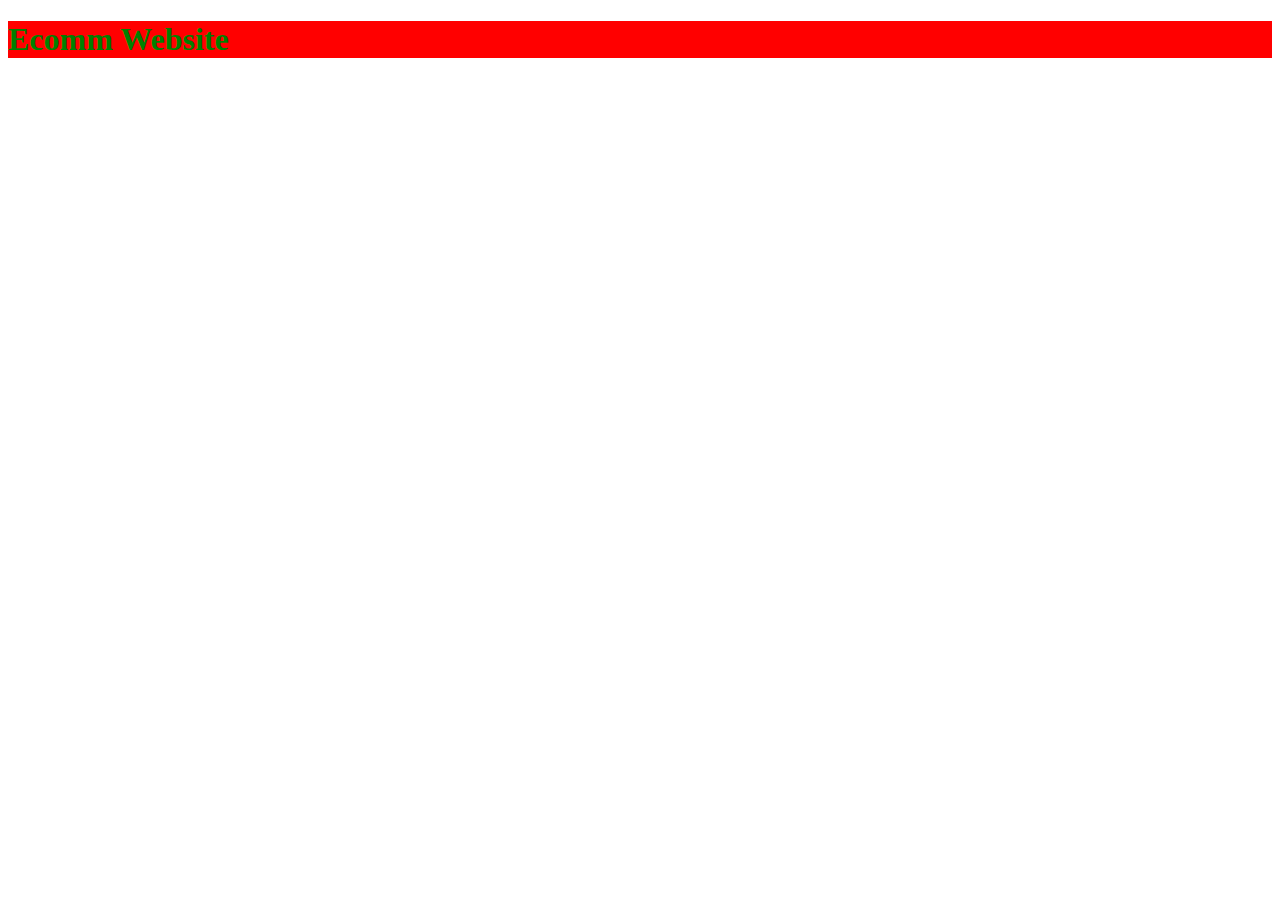
<file: Web Dev/Basic.html>
<!DOCTYPE html>
<html>
    <head>
        <title>E-Commerce Website</title>
        <link rel="stylesheet" href="style.css">
        <!-- Internal CSS -->
        <style>
            h1{
                background-color: red;
            }
        </style>
    </head>

    <body>
        <!-- Inline CSS -->
        <h1 style="color: green;">Ecomm Website</h1> 
    </body>

</html>
</file>
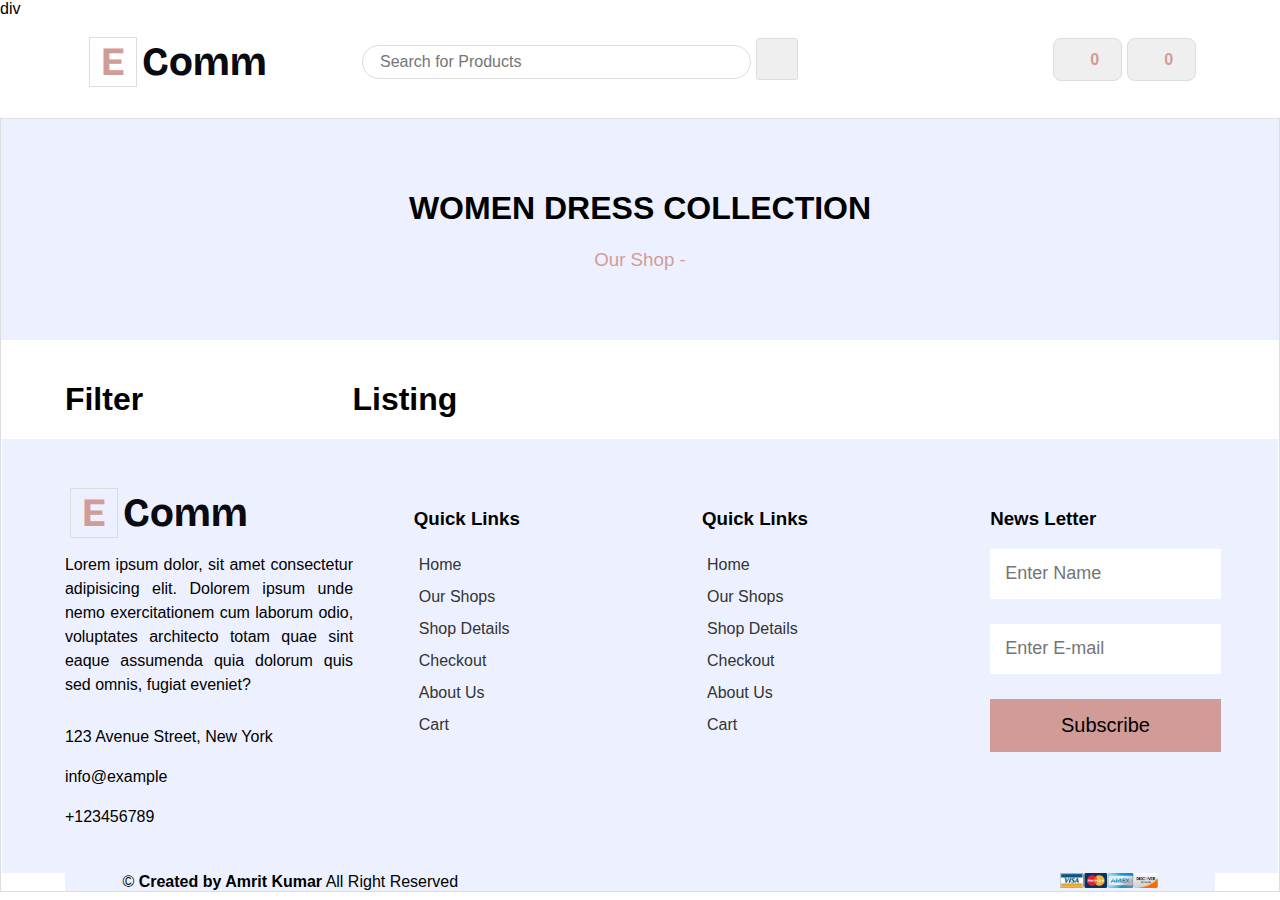
<file: Web Dev/shop.html>
div<!DOCTYPE html>
<html lang="en">
  <head>
    <meta charset="UTF-8" />
    <meta name="viewport" content="width=device-width, initial-scale=1.0" />
    <link rel="stylesheet" href="style.css" />
    <link rel="stylesheet" href="common.css" />
    <link
      href="https://fonts.googleapis.com/css2?family=Bricolage+Grotesque&family=Jacquard+24&display=swap"
      rel="stylesheet"
    />
    <link
      rel="stylesheet"
      href="https://cdnjs.cloudflare.com/ajax/libs/font-awesome/6.5.2/css/all.min.css"
      integrity="sha512-SnH5WK+bZxgPHs44uWIX+LLJAJ9/2PkPKZ5QiAj6Ta86w+fsb2TkcmfRyVX3pBnMFcV7oQPJkl9QevSCWr3W6A=="
      crossorigin="anonymous"
      referrerpolicy="no-referrer"
    />
    <title>Document</title>
  </head>
  <body>
    <div class="container">
      <div class="header">
        <div class="logo arrange-left width-25">
          <h1><span>E</span><span>Comm</span></h1>
        </div>
        <div class="search-product arrange-left width-50">
          <input type="text" placeholder="Search for Products" />
          <button>
            <i class="fa-solid fa-magnifying-glass"></i>
          </button>
        </div>
        <div class="selected-product arrange-left width-25">
          <button class="common-btn">
            <i class="fa-solid fa-cart-shopping"></i><span>0</span>
          </button>
          <button class="common-btn">
            <i class="fa-solid fa-heart"></i><span>0</span>
          </button>
        </div>
      </div>
    </div>
    <div class="full-banner-container">
      <div class="shop-header">
        <h1>Women Dress Collection</h1>
        <h3>Our Shop -</h3>
      </div>
      <div class="container next-row">
        <div class="width-25 arrange-left">
            <h1>Filter</h1>
        </div>
        <div class="width-75 arrange-left">
            <h1>Listing</h1>
        </div>
      </div>
      <div class="container next-row">
        <div class="footer ">
          <div class="width-25 arrange-left margin-right-5">
            <div class="logo">
              <h1><span>E</span><span>Comm</span></h1>
            </div>
            <p>Lorem ipsum dolor, sit amet consectetur adipisicing elit. Dolorem ipsum unde nemo exercitationem cum laborum odio, voluptates architecto totam quae sint eaque assumenda quia dolorum quis sed omnis, fugiat eveniet?</p>
            <ul class="Contact-list">
              <li><i class="fa-solid fa-map-marker"></i>123 Avenue Street, New York</li>
              <li><i class="fa-solid fa-envelope"></i>info@example</li>
              <li><i class="fa-solid fa-phone"></i>+123456789</li>
            </ul>
          </div>
          <div class="width-25 quick-links arrange-left">
            <h3>Quick Links</h3>
            <ul>
              <li><a href="#"><i class="fa fa-angle-right"></i><span>Home</span></a></li>
              <li><a href="#"><i class="fa fa-angle-right"></i><span>Our Shops</span></a></li>
              <li><a href="#"><i class="fa fa-angle-right"></i><span>Shop Details</span></a></li>
              <li><a href="#"><i class="fa fa-angle-right"></i><span>Checkout</span></a></li>
              <li><a href="#"><i class="fa fa-angle-right"></i><span>About Us</span></a></li>
              <li><a href="#"><i class="fa fa-angle-right"></i><span>Cart</span></a></li>
            </ul>
          </div>
          <div class="width-25 quick-links arrange-left">
            <h3>Quick Links</h3>
            <ul>
              <li><a href="#"><i class="fa fa-angle-right"></i><span>Home</span></a></li>
              <li><a href="#"><i class="fa fa-angle-right"></i><span>Our Shops</span></a></li>
              <li><a href="#"><i class="fa fa-angle-right"></i><span>Shop Details</span></a></li>
              <li><a href="#"><i class="fa fa-angle-right"></i><span>Checkout</span></a></li>
              <li><a href="#"><i class="fa fa-angle-right"></i><span>About Us</span></a></li>
              <li><a href="#"><i class="fa fa-angle-right"></i><span>Cart</span></a></li>
            </ul>
          </div>
          <div class="width-25 arrange-left">
            <h3>News Letter</h3>
            <input type="text" name="Name" class="footer-input" placeholder="Enter Name">
            <input type="text" name="Name" class="footer-input" placeholder="Enter E-mail">
            <button class="Sub-btn">Subscribe</button>
          </div>
        </div>
        <div class="copy-right">
          <div>
            © <b>Created by Amrit Kumar</b> All Right Reserved
          </div>
            <img src="payment-icon.jpeg" alt="">
        </div>
      </div>
    </div>
  </body>
</html>
</file>
<file: Web Dev/style.css>
.logo h1 {
  margin: 0;
  font-size: 40px;
  font-family: "Bricolage Grotesque", sans-serif;
  font-optical-sizing: auto;
  font-weight: 700;
  font-style: normal;
  color: rgb(11, 10, 17);
}

.logo h1 span:first-of-type {
  padding-left: 11px;
  margin: 5px;
  border: 1px solid #ddd;
  color: #d19c97;
  padding-right: 11px;
}

.search-product input {
  width: 70%;
  border-radius: 20px;
  height: 34px;
  padding: 3px;
  border: 1px solid #ddd;
  font-size: 16px;
  color: #666;
  padding-left: 17px;
}

.search-product input:focus {
  outline: none;
}

.search-product button {
  height: 42px;
  border: 1px solid #ddd;
  font-size: 16px;
  border-radius: 3px;
  color: #d19c97;
  width: 42px;
  text-align: center;
  padding: 12px;
}

.header {
  margin: 20px;
  min-height: 60px;
}

.selected-product {
  text-align: right;
}

.full-banner-container {
  border: 1px solid #ddd;
}

.list-header {
  margin-top: 20px;
  height: 22px;
  padding: 23px;
  background-color: #d19c97;
}

.list-header h4 {
  display: inline;
  margin-left: 10px;
}

.list-header span {
  padding: 4px;
  float: right;
}

.category-list ul {
  margin: 0px;
  padding: 0px;
  border: 1px solid #ddd;
  list-style-type: none;
}

.category-list ul li {
  padding: 20px 40px;
  border-bottom: 1px solid #ddd;
}

.category-list ul li a {
  text-decoration: none;
  color: #333;
}

.category-list ul li a:hover {
  color: #d19c97;
}

.shop-menu {
  display: flex;
}

.left-menu-list {
  width: 70%;
}

.right-menu-list {
  width: 30%;
}

.shop-menu ul {
  display: flex;
  margin: 0;
  padding: 0;
  list-style-type: none;
}

.shop-menu ul li {
  min-width: 75px;
  padding: 20px;
}

.shop-menu ul li a {
  text-decoration: none;
  color: #333;
}
.shop-menu ul li a:hover {
  color: #d19c97;
}

.shop-menu .dropdown {
  display: none;
  position: absolute;
  box-shadow: #ddd 2px 2px;
  border: 1px solid #ddd;
  background-color: white;
}

.dropdown-head:hover ul.dropdown {
  display: block;
  z-index: 1000;
}

.banner {
  position: relative;
  height: 700px;
  float: left;
  width: 100%;
  margin-left: 10px;
}

.banner img {
  width: 100%;
  height: 100%;
  object-fit: cover;
  opacity: 70%;
}

.banner-text {
  position: absolute;
  top: 0;
  bottom: 0;
  left: 0;
  right: 0;
  display: flex;
  align-items: center;
  justify-content: center;
  flex-direction: column;
  color: #111;
}

.banner-text h4 {
  margin: 0;
  text-transform: uppercase;
  font-size: 30px;
}

.banner-text h3 {
  margin: 0;
  font-size: 50px;
}

.banner-text a.show-now {
  text-decoration: none;
  color: #fff;
  background-color: #111;
  padding: 10px 15px;
  font-size: 17px;
  margin-top: 32px;
}

.feature-points {
  border: 1px solid #ddd;
  margin-top: 30px;
  margin-bottom: 30px;
  margin-right: 30px;
}

.feature-points .icon-text-wrap {
  padding: 30px;
  display: flex;
}

.icon-text-wrap span:first-of-type {
  font-size: 30px;
  color: #d19c97;
  padding-left: 38px;
  padding-right: 21px;
}

.icon-text-wrap span {
  font-size: 25px;
  font-weight: 600;
}

.category-item {
  border: 1px solid #ccc;
  margin-top: 30px;
  margin-right: 25px;
  height: 400px;
  padding: 30px;
  margin-bottom: 50px;
}

.product-count {
  text-align: right;
  font-size: 20px;
}

.category-item img {
  height: 300px;
  padding-left: 140px;
  margin-top: 10px;
  margin-bottom: 10px;
}

.category-type {
  margin-bottom: 0;
  text-align: center;
  font-size: 23px;
  font-weight: 600;
}

.offer-section {
  margin-top: 30px;
  margin-bottom: 50px;
  background-color: #edf1ff;
  position: relative;
  margin-right: 20px;
  border: 1px solid #ddd;
  padding: 25px;
}

.offer-section img {
  max-width: 50%;
  max-height: 100%;
  position: absolute;
  bottom: 0;
  z-index: 100;
  float: left;
}

.offer-section .offer-text {
  text-align: right;
  padding: 50px;
}

.offer-section .offer-text h5 {
  color: #d19c97;
  font-size: 25px;
  text-transform: uppercase;
  font-weight: 400;
  margin: 0;
}

.offer-section .offer-text h3 {
  font-size: 40px;
  font-weight: 600;
  margin-top: 15px;
}

.offer-section .offer-text button {
  padding: 15px 30px;
  color: #d19c97;
  border: 1px solid #d19c97;
  background-color: transparent;
  cursor: pointer;
}

.offer-section .offer-text button:hover {
  background-color: #d19c97;
  color: #ccc;
}

.cart {
  border: 1px solid #ddd;
  margin-right: 25px;
  margin-bottom: 50px;
}

.cart img {
  height: 400px;
  padding-left: 73px;
  border-top: 1px solid #ddd;
  font-weight: 400;
}

.cart .cart-details .header-name {
  margin: 0;
  text-align: center;
  font-size: 20px;
}

.cart .cart-details {
  border: 1px solid #ddd;
}

.cart .cart-details .cart-price {
  display: flex;
  justify-content: center;
}

.cart .cart-price h6 {
  margin: 0;
  font-size: 16px;
  padding: 10px 5px;
  font-weight: 500;
}

.cart .cart-price .old-price {
  text-decoration: line-through;
  color: #666;
}

.cart .cart-footer {
  display: flex;
  justify-content: space-between;
  padding: 15px;
}

.cart .cart-footer a {
  color: #d19c97;
  text-decoration: none;
}

.cart-header {
  margin: 0;
  text-align: center;
  padding-bottom: 30px;
  font-size: 40px;
  font-weight: 600;
}

.stay-updated {
  padding-left: 200px;
  padding-right: 200px;
  text-align: center;
  margin-bottom: 100px;
  background-color: #edf1ff;
  padding-bottom: 80px;
}

.stay-updated h1 {
  padding-top: 80px;
}

.stay-updated p {
  line-height: 2;
  color: #666;
}

.stay-updated .updated-input {
  display: flex;
}

.stay-updated .updated-input input {
  flex: 100%;
  border-radius: 0;
  height: 47px;
  border: none;
  padding-left: 20px;
  font-size: 16px;
}

.stay-updated .updated-input button {
  border-radius: 0;
  border: 1px solid #d19c97;
  color: #000;
  background-color: #d19c97;
  padding: 13px 30px;
  font-size: 16px;
}

.stay-updated .updated-input button:hover{
  cursor: pointer;
}

.stay-updated .updated-input input:focus {
  outline: none;
}

.cart .men-denim{
  width: 200px
}

.footer{
  margin-right: -5.5%;
  margin-left: -5.5%;
  background-color: #edf1ff;
  padding-left: 5.5%;
  padding-top: 50px;
  padding-bottom: 20px;
  display: flex;
}

.footer p{
  text-align: justify;
  line-height: 1.5;
  margin-bottom: 20px;
}

.footer .Contact-list{
  list-style-type: none;
  padding: 0;
  line-height: 2.5;
}

.footer .Contact-list i{
  color: #d19c97;
  width: 25px;
}

.quick-links ul{
  list-style-type: none;
  padding: 0;
  line-height: 2;
}

.quick-links a{
  text-decoration: none;
  color: #333;
}

.quick-links a i{
  padding-right: 5px;
}

.footer-input{
  border: none;
  width: 80%;
  height: 50px;
  margin-bottom: 25px;
  font-size: 18px;
  padding-left: 15px;
}
.footer-input:focus {
  outline: none;
}

.Sub-btn{
  border: 0;
  background-color: #d19c97;
  padding: 15px;
  width: 80%;
  font-size: 20px;
}

.Sub-btn:hover{
  cursor: pointer;
}

.vendor-list{
  display: flex;
  justify-content: space-between;
  padding-left: 5%;
  padding-right: 5%;
  margin-bottom: 100px
}

.vendor-list img{
  height: 100%;
  width: 100%;
}

.copy-right{
  background-color: #edf1ff;
  padding-left: 5%;
  padding-right: 5%;
  display: flex;
  justify-content: space-between;
}

.copy-right img{
  height: 15px;
}

/*Shop file type*/

.shop-header{
  background-color: #edf1ff;
  text-align: center;
  padding-top: 50px;
  padding-bottom: 50px;
  margin-bottom: 20px;
}

.shop-header h1{
  text-transform: uppercase;
}

.shop-header h3{
  color: #d19c97;
  font-weight: 500;
}

@media only screen and (max-width:992px) {
  .search-product{
    display: flex;
  }

  .search-product input{
    flex: 100%;
  }
  .selected-product{
    text-align:left ;
  }
  .shop-menu ul{
    display: block;
  }
  .shop-menu ul li{
    padding: 10px;
  }

  .stay-updated{
    padding-top: 25px;
    padding-left: 5%;
    padding-right: 5%;
    padding-bottom: 40px;
  }
  .vendor-list{
    justify-content: start;
    flex-wrap: wrap;
  }

  .footer{
    display: block;
  }

}
</file>
<file: Web Dev/common.css>
body{
    margin: 0;
    font-family: "Poppins", sans-serif;
    font-weight: 400;
    font-style: normal;
}

.container {
    margin-left: 5%;
    margin-right: 5%;
}

.arrange-left{
    float: left;
}

.width-25{
    width: 25%;
}

.width-50{
    width: 50%;
}

.common-btn {
    height: 43px;
    min-width: 25%;
    border: 1px solid #ddd;
    color: #d19c97;
    border-radius: 8px;
    text-align: center;
}

.common-btn span{
    font-size: 16px;
    font-weight: 700;
}

.selected-product button i{
    margin-right: 15px;
}

.next-row{
    clear: both;
}

.width-75{
    width: 75%;
}

.width-33{
    width: 33.3%;
}

.margin-right-5{
    margin-right: 5%;
}
.width-20{
    width: 20%;
}

@media only screen and (max-width:992px) {
    .width-25, .width-50 , .width-20 , .width-33 , .width-75{
        width: 100%;
        margin-top: 20px;
        margin-bottom: 20px;
    }

    .arrange-left{
        float: none;
    }
    .banner{
        float: none;
    }
}
</file>
